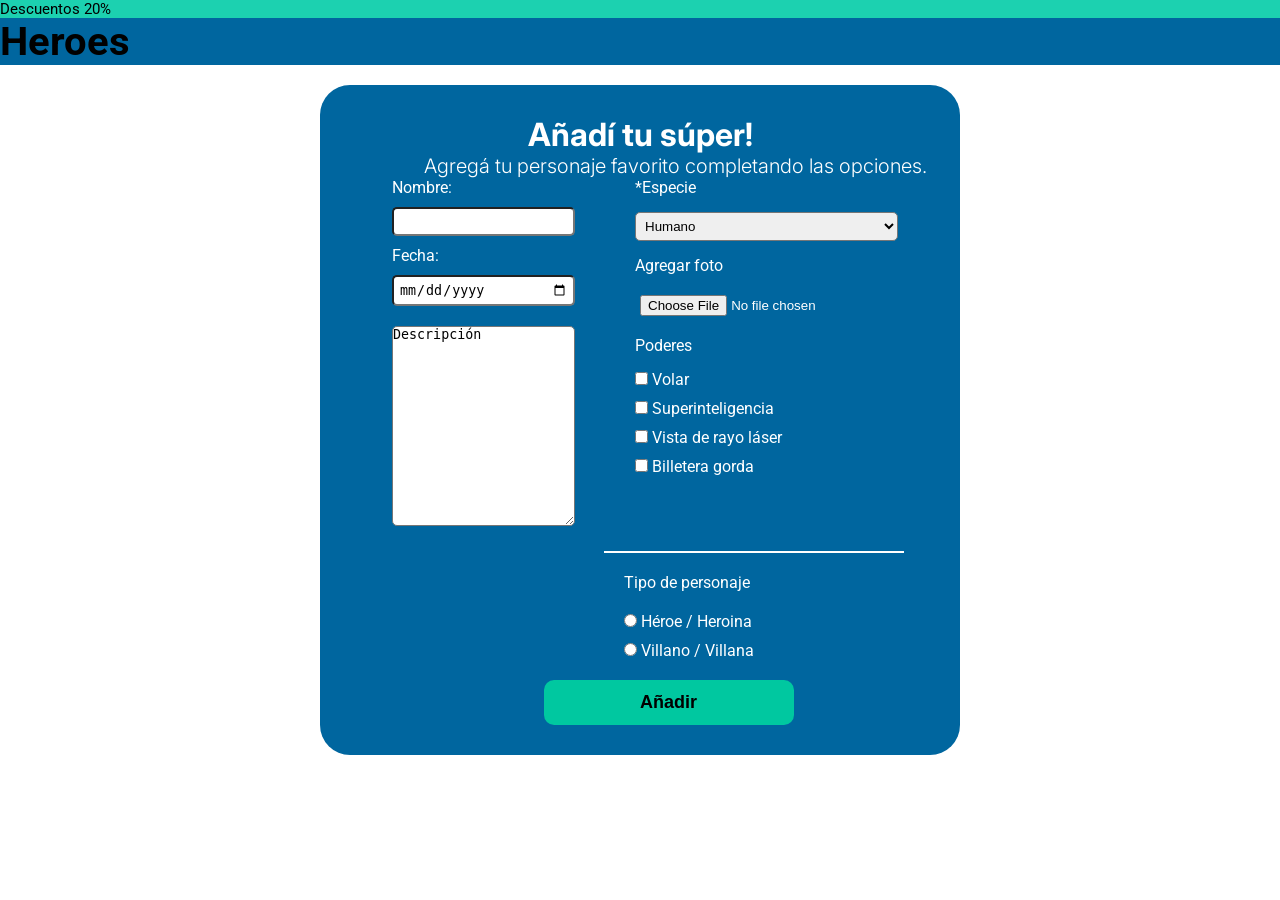
<file: formulario.html>
<!DOCTYPE html>
<html lang="en">
<head>
    <meta charset="UTF-8">
    <meta name="viewport" content="width=device-width, initial-scale=1.0">
    <link rel="stylesheet" href="/css/style.css">
    <link rel="preconnect" href="https://fonts.googleapis.com">
<link rel="preconnect" href="https://fonts.gstatic.com" crossorigin>
<link href="https://fonts.googleapis.com/css2?family=Inter:ital,opsz,wght@0,14..32,100..900;1,14..32,100..900&family=Roboto:ital,wght@0,100..900;1,100..900&display=swap" rel="stylesheet">
    <title>Document</title>
</head>
<body>
    <header>
        <div class="descuentos">Descuentos 20%</div>
        <div class="contenedor">
        <h1>Heroes</h1>
        </div>
    </header>
    <main>
            <div class="contenedor-form">
            <form action="registro" method="get">
            
            <h1>Añadí tu súper!</h1>
            <h2>Agregá tu personaje favorito completando las opciones.</h2>
            
            <div class="fila">
            <div class="columna1">
                <label for="nombre">Nombre:</label>
                <input type="text" name="nombre" id="nombre">

                <label for="fecha">Fecha:</label>
                <input type="date" name="fecha" id="fecha">

                <label for="descripcion"></label>
                <textarea name="descripcion" id="descripcion">Descripción</textarea>
            </div>
            <div class="columna2">
                <label for="especie">*Especie</label>
                <select name="especie" id="especie">
                    <option value="1">Humano</option>
                    <option value="2">Extraterrestre</option>
                </select>

                <label for="foto">Agregar foto</label>
                <input type="file" name="foto" id="foto">

                
                <label for="poderes">Poderes</label>
                <div class="checkbox">
                <label><input type="checkbox" name="poderes" value="Volar"> Volar</label>
                <label><input type="checkbox" name="poderes" value="Superinteligencia"> Superinteligencia</label>
                <label><input type="checkbox" name="poderes" value="Vista de rayo laser"> Vista de rayo láser</label>
                <label><input type="checkbox" name="poderes" value="Billetera gorda"> Billetera gorda</label>
        </div>
            </div>
            </div>
            <hr>
            <div class="tipo-personaje">
            <label>Tipo de personaje</label>
            <div class="radio">
            <label><input type="radio" name="tipo" value="heroe"> Héroe / Heroina</label>
            <label><input type="radio" name="tipo" value="villano"> Villano / Villana</label>
            </div>
            </div>
            <button type="submit">Añadir</button>
        </form>
    </main>
    
</body>
</html>
</file>
<file: css/style.css>
* {
    margin: 0;
    padding: 0%;
    box-sizing: border-box;
}

.descuentos {
    background-color:#1CD1B0 ;
    border: 1px;
    font-size: 15px;
    font-weight: 400;
}

.contenedor {
    background-color: #00669F;
    font-weight: 400;
    font-size: 20px;
}

body {
    font-family: 'Roboto', Times, serif;
}

.card {
    width: 300px;
    background-color: #f3f3f3;
    border-top-left-radius: 16px;
    border-top-right-radius: 16px;
    margin-right: 20px;
    display: inline-block;
    margin-top: 150px;
    margin-left: 20px;
}

.card-head .img-fondo {
    border-top-left-radius: 16px;
    border-top-right-radius: 16px;
    width: 300px;
    height: 193px;
}

.card-head {
    position: relative;
    height: 193px;
}

.card-head .img-perfil {
    width: 120px;
    height: 120px;
    position: absolute;
    border-radius: 50%;
    top: 128px;
    left: 50%;
}

.card-head .img-corazon {
    position: absolute;
    top: 16px;
    left: 21px;
}

.card-body {
    text-align: center;
    padding: 60px 16px 16px;
}

.mas {
    position: fixed;
    bottom: 20px;
    right: 20px;
    width: 60px;
    height: 60px;
    background-color: #00b894;
    color: black;
    border-radius: 50%;
    font-size: 32px;
    display: flex;
    justify-content: center;
    align-items: center;
    text-decoration: none
}

main {
    display: flex;
    justify-content: center;
    align-items: center;
}

.contenedor-form {
    display: flex;
    background-color: #00669F;
    border-radius: 30px;
    margin-top: 20px;
    padding: 30px;
    width: 50vw;
    justify-content: center;
    align-items: center; 
}

input {
    border-radius: 5px;
    padding: 5px;
}

select {
    border-radius: 5px;
    padding: 5px;
}

.fila {
    display: flex;
    gap: 60px;
    margin-left: 10px;
    justify-content: center;
    align-items: flex-start;
}
form h1 {
    display: flex;
    justify-content: center;
    align-items: center;
    font-weight: 700;
    font-family: 'inter', 'arial', 'sans serif';
    color: white;
    
}

form h2 {
    font-family: 'inter', 'arial', 'sans serif';
    font-weight: 300;
    font-size: 20px;
    justify-content: center;
    align-items: center;
    margin-left: 70px;
    color: white;
}

.columna1 {
    display: flex;
    flex-direction: column;
    gap: 10px;
    color: white;

}

textarea {
    width: 100%;
    height: 200px;
    border-radius: 5px;
}

.columna2 {
    display: flex;
    flex-direction: column;
    gap: 15px;
    color: white;
}

.checkbox {
    display: flex;
    flex-direction: column;
    align-items: flex-start;
    gap: 10px;
}

.tipo-personaje {
    display: flex;
    flex-direction: column;
    color: white;
    margin-left: 270px;
    margin-top: 20px;
}

.radio {
    display: flex;
    flex-direction: column;
    gap: 10px;
    color: white;
    margin-top: 20px;
}

hr {
    border: 1px solid white;
    margin-left: 250px;    
    width: 300px;
    margin-top: 25px;
}

button {
    display: inline-block;
    width: 250px;
    margin-left: 190px;
    margin-top: 20px;
    background-color: #00C8A0;
    color: black;
    font-weight: 700;
    border: none;
    border-radius: 10px;
    padding: 12px 40px;
    font-size: 18px;
    
}

@media (min-width: 600px) {
    .card1 {
        flex-direction: row;
        flex-wrap: wrap;
    }
}
</file>
